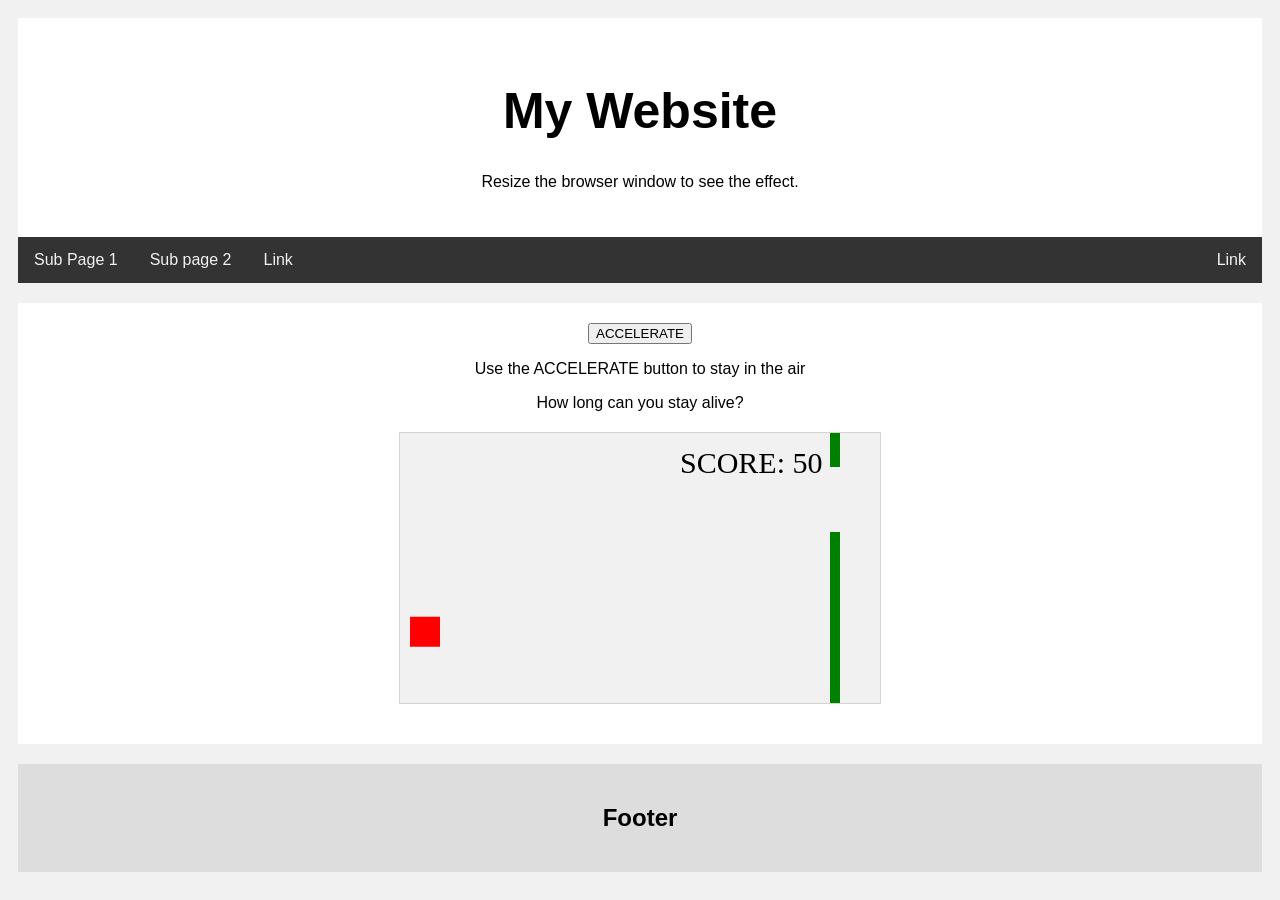
<file: index.html>
<!DOCTYPE html>
<html>
<head>

  <meta charset="UTF-8" />
  <meta name="viewport" content="width=device-width, initial-scale=1.0" />
  <title>Responsive Web Design Layout</title>
  
  <link rel="stylesheet" href="style.css">

<style>
* {
  box-sizing: border-box;
}

body {
  font-family: Arial;
  padding: 10px;
  background: #f1f1f1;
}


/* Header/Blog Title */
.header {
  padding: 30px;
  text-align: center;
  background: white;
}


.header h1 {
  font-size: 50px;
}

/* Style the top navigation bar */
.topnav {
  overflow: hidden;
  background-color: #333;
}

/* Style the topnav links */
.topnav a {
  float: left;
  display: block;
  color: #f2f2f2;
  text-align: center;
  padding: 14px 16px;
  text-decoration: none;
}

/* Change color on hover */
.topnav a:hover {
  background-color: #ddd;
  color: black;
}

/* Create two unequal columns that floats next to each other */
/* Left column */
.leftcolumn {   
  float: left;
  width: 100%;
}

/* Right column */
.rightcolumn {
  float: left;
  width: 0%;
  background-color: #f1f1f1;
  padding-left: 20px;
}

/* Fake image */
.fakeimg {
  background-color: #aaa;
  width: 100%;
  padding: 20px;
}

/* Add a card effect for articles */
.card {
  background-color: white;
  padding: 20px;
  margin-top: 20px;
}

/* Clear floats after the columns */
.row:after {
  content: "";
  display: table;
  clear: both;
}

/* Footer */
.footer {
  padding: 20px;
  text-align: center;
  background: #ddd;
  margin-top: 20px;
}

/* Responsive layout - when the screen is less than 800px wide, make the two columns stack on top of each other instead of next to each other */

@media screen and (max-width: 800px) {
  .leftcolumn, .rightcolumn {   
    width: 100%;
    padding: 0;
  }
}



/* Responsive layout - when the screen is less than 400px wide, make the navigation links stack on top of each other instead of next to each other */

@media screen and (max-width: 400px) {
  .topnav a {
    float: none;
    width: 100%;
  }
}
</style>
</head>

<body onload="startGame()">

<div class="header">
  <h1>My Website</h1>
  <p>Resize the browser window to see the effect.</p>
</div>


<div class="topnav">
  <a href="file:///C:/Users/ACLC/Desktop/JAVA%20TECH/SubPage1.html">Sub Page 1</a>
  <a href="file:///C:/Users/ACLC/Desktop/JAVA%20TECH/SubPage2.html">Sub page 2</a>
  <a href="#">Link</a>
  <a href="#" style="float:right">Link</a>
</div>


<div class="row">
  <div class="leftcolumn">
    <div class="card">
      <button onmousedown="accelerate(-0.2)" onmouseup="accelerate(0.05)">ACCELERATE</button>
      <p>Use the ACCELERATE button to stay in the air</p>
      <p>How long can you stay alive?</p>
      
      <script>

var myGamePiece;
var myObstacles = [];
var myScore;

function startGame() {
    myGamePiece = new component(30, 30, "red", 10, 120);
    myGamePiece.gravity = 0.05;
    myScore = new component("30px", "Consolas", "black", 280, 40, "text");
    myGameArea.start();
}

var myGameArea = {
    canvas : document.createElement("canvas"),
    start : function() {
        this.canvas.width = 480;
        this.canvas.height = 270;
        this.context = this.canvas.getContext("2d");
        document.querySelector(".card").appendChild(this.canvas);
        this.frameNo = 0;
        this.interval = setInterval(updateGameArea, 20);
        },
    clear : function() {
        this.context.clearRect(0, 0, this.canvas.width, this.canvas.height);
    }
}

function component(width, height, color, x, y, type) {
    this.type = type;
    this.score = 0;
    this.width = width;
    this.height = height;
    this.speedX = 0;
    this.speedY = 0;    
    this.x = x;
    this.y = y;
    this.gravity = 0;
    this.gravitySpeed = 0;
    this.update = function() {
        ctx = myGameArea.context;
        if (this.type == "text") {
            ctx.font = this.width + " " + this.height;
            ctx.fillStyle = color;
            ctx.fillText(this.text, this.x, this.y);
        } else {
            ctx.fillStyle = color;
            ctx.fillRect(this.x, this.y, this.width, this.height);
        }
    }
    this.newPos = function() {
        this.gravitySpeed += this.gravity;
        this.x += this.speedX;
        this.y += this.speedY + this.gravitySpeed;
        this.hitBottom();
    }
    this.hitBottom = function() {
        var rockbottom = myGameArea.canvas.height - this.height;
        if (this.y > rockbottom) {
            this.y = rockbottom;
            this.gravitySpeed = 0;
        }
    }
    this.crashWith = function(otherobj) {
        var myleft = this.x;
        var myright = this.x + (this.width);
        var mytop = this.y;
        var mybottom = this.y + (this.height);
        var otherleft = otherobj.x;
        var otherright = otherobj.x + (otherobj.width);
        var othertop = otherobj.y;
        var otherbottom = otherobj.y + (otherobj.height);
        var crash = true;
        if ((mybottom < othertop) || (mytop > otherbottom) || (myright < otherleft) || (myleft > otherright)) {
            crash = false;
        }
        return crash;
    }
}

function updateGameArea() {
    var x, height, gap, minHeight, maxHeight, minGap, maxGap;
    for (i = 0; i < myObstacles.length; i += 1) {
        if (myGamePiece.crashWith(myObstacles[i])) {
            return;
        } 
    }
    myGameArea.clear();
    myGameArea.frameNo += 1;
    if (myGameArea.frameNo == 1 || everyinterval(150)) {
        x = myGameArea.canvas.width;
        minHeight = 20;
        maxHeight = 200;
        height = Math.floor(Math.random()*(maxHeight-minHeight+1)+minHeight);
        minGap = 50;
        maxGap = 200;
        gap = Math.floor(Math.random()*(maxGap-minGap+1)+minGap);
        myObstacles.push(new component(10, height, "green", x, 0));
        myObstacles.push(new component(10, x - height - gap, "green", x, height + gap));
    }
    for (i = 0; i < myObstacles.length; i += 1) {
        myObstacles[i].x += -1;
        myObstacles[i].update();
    }
    myScore.text="SCORE: " + myGameArea.frameNo;
    myScore.update();
    myGamePiece.newPos();
    myGamePiece.update();
}

function everyinterval(n) {
    if ((myGameArea.frameNo / n) % 1 == 0) {return true;}
    return false;
}

function accelerate(n) {
    myGamePiece.gravity = n;
}
</script>


    </div>
    
  </div>
    
  </div>
</div>

<div class="footer">
  <h2>Footer</h2>
</div>

</body>
</html>
</file>
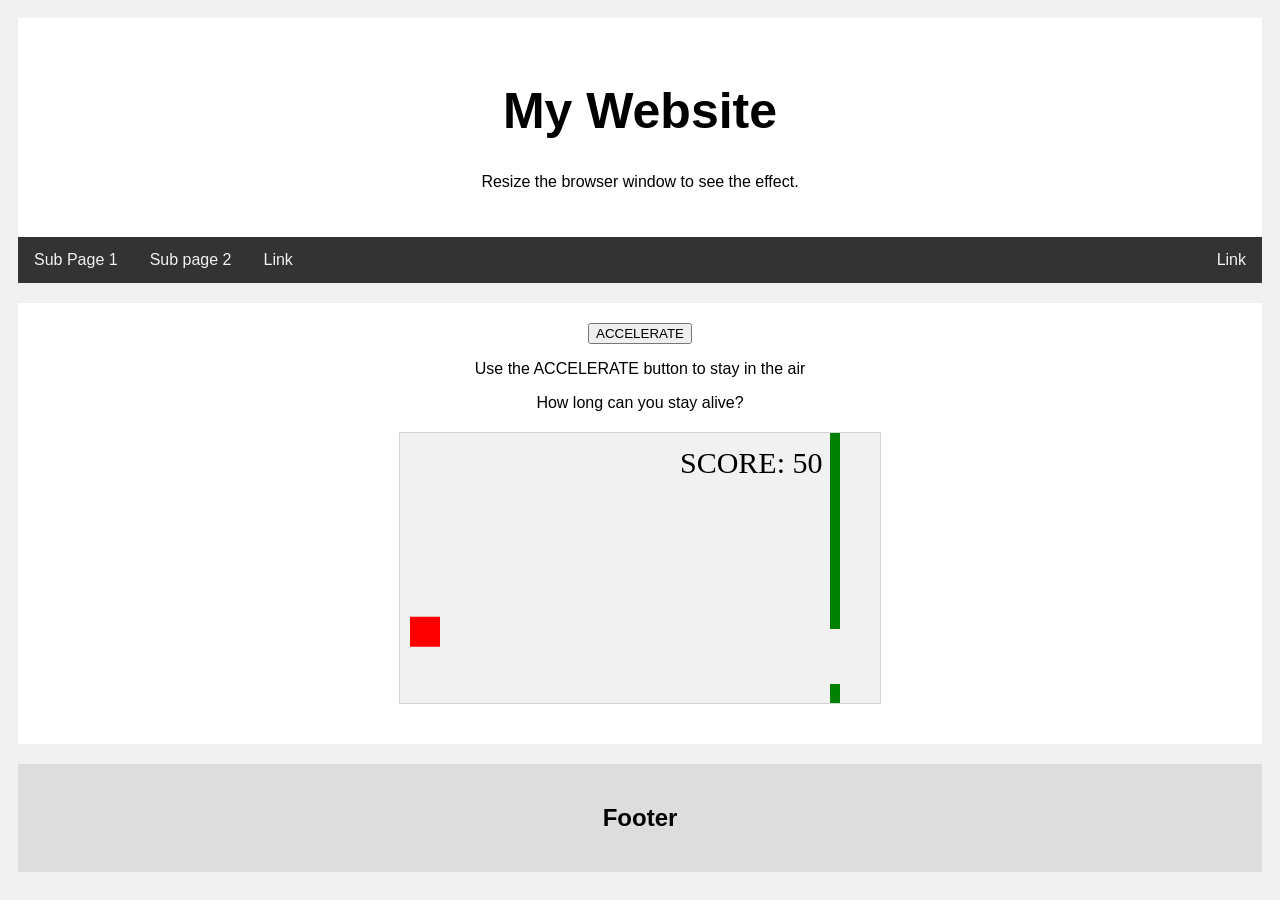
<file: Task3_Week 13_Flores.html>
<!DOCTYPE html>
<html>
<head>

  <meta charset="UTF-8" />
  <meta name="viewport" content="width=device-width, initial-scale=1.0" />
  <title>Responsive Web Design Layout</title>
  
  <link rel="stylesheet" href="Task3_W13CSS_Flores.css">

<style>
* {
  box-sizing: border-box;
}

body {
  font-family: Arial;
  padding: 10px;
  background: #f1f1f1;
}


/* Header/Blog Title */
.header {
  padding: 30px;
  text-align: center;
  background: white;
}


.header h1 {
  font-size: 50px;
}

/* Style the top navigation bar */
.topnav {
  overflow: hidden;
  background-color: #333;
}

/* Style the topnav links */
.topnav a {
  float: left;
  display: block;
  color: #f2f2f2;
  text-align: center;
  padding: 14px 16px;
  text-decoration: none;
}

/* Change color on hover */
.topnav a:hover {
  background-color: #ddd;
  color: black;
}

/* Create two unequal columns that floats next to each other */
/* Left column */
.leftcolumn {   
  float: left;
  width: 100%;
}

/* Right column */
.rightcolumn {
  float: left;
  width: 0%;
  background-color: #f1f1f1;
  padding-left: 20px;
}

/* Fake image */
.fakeimg {
  background-color: #aaa;
  width: 100%;
  padding: 20px;
}

/* Add a card effect for articles */
.card {
  background-color: white;
  padding: 20px;
  margin-top: 20px;
}

/* Clear floats after the columns */
.row:after {
  content: "";
  display: table;
  clear: both;
}

/* Footer */
.footer {
  padding: 20px;
  text-align: center;
  background: #ddd;
  margin-top: 20px;
}

/* Responsive layout - when the screen is less than 800px wide, make the two columns stack on top of each other instead of next to each other */

@media screen and (max-width: 800px) {
  .leftcolumn, .rightcolumn {   
    width: 100%;
    padding: 0;
  }
}



/* Responsive layout - when the screen is less than 400px wide, make the navigation links stack on top of each other instead of next to each other */

@media screen and (max-width: 400px) {
  .topnav a {
    float: none;
    width: 100%;
  }
}
</style>
</head>

<body onload="startGame()">

<div class="header">
  <h1>My Website</h1>
  <p>Resize the browser window to see the effect.</p>
</div>


<div class="topnav">
  <a href="file:///C:/Users/ACLC/Desktop/JAVA%20TECH/SubPage1.html">Sub Page 1</a>
  <a href="file:///C:/Users/ACLC/Desktop/JAVA%20TECH/SubPage2.html">Sub page 2</a>
  <a href="#">Link</a>
  <a href="#" style="float:right">Link</a>
</div>


<div class="row">
  <div class="leftcolumn">
    <div class="card">
      <button onmousedown="accelerate(-0.2)" onmouseup="accelerate(0.05)">ACCELERATE</button>
      <p>Use the ACCELERATE button to stay in the air</p>
      <p>How long can you stay alive?</p>
      
      <script>

var myGamePiece;
var myObstacles = [];
var myScore;

function startGame() {
    myGamePiece = new component(30, 30, "red", 10, 120);
    myGamePiece.gravity = 0.05;
    myScore = new component("30px", "Consolas", "black", 280, 40, "text");
    myGameArea.start();
}

var myGameArea = {
    canvas : document.createElement("canvas"),
    start : function() {
        this.canvas.width = 480;
        this.canvas.height = 270;
        this.context = this.canvas.getContext("2d");
        document.querySelector(".card").appendChild(this.canvas);
        this.frameNo = 0;
        this.interval = setInterval(updateGameArea, 20);
        },
    clear : function() {
        this.context.clearRect(0, 0, this.canvas.width, this.canvas.height);
    }
}

function component(width, height, color, x, y, type) {
    this.type = type;
    this.score = 0;
    this.width = width;
    this.height = height;
    this.speedX = 0;
    this.speedY = 0;    
    this.x = x;
    this.y = y;
    this.gravity = 0;
    this.gravitySpeed = 0;
    this.update = function() {
        ctx = myGameArea.context;
        if (this.type == "text") {
            ctx.font = this.width + " " + this.height;
            ctx.fillStyle = color;
            ctx.fillText(this.text, this.x, this.y);
        } else {
            ctx.fillStyle = color;
            ctx.fillRect(this.x, this.y, this.width, this.height);
        }
    }
    this.newPos = function() {
        this.gravitySpeed += this.gravity;
        this.x += this.speedX;
        this.y += this.speedY + this.gravitySpeed;
        this.hitBottom();
    }
    this.hitBottom = function() {
        var rockbottom = myGameArea.canvas.height - this.height;
        if (this.y > rockbottom) {
            this.y = rockbottom;
            this.gravitySpeed = 0;
        }
    }
    this.crashWith = function(otherobj) {
        var myleft = this.x;
        var myright = this.x + (this.width);
        var mytop = this.y;
        var mybottom = this.y + (this.height);
        var otherleft = otherobj.x;
        var otherright = otherobj.x + (otherobj.width);
        var othertop = otherobj.y;
        var otherbottom = otherobj.y + (otherobj.height);
        var crash = true;
        if ((mybottom < othertop) || (mytop > otherbottom) || (myright < otherleft) || (myleft > otherright)) {
            crash = false;
        }
        return crash;
    }
}

function updateGameArea() {
    var x, height, gap, minHeight, maxHeight, minGap, maxGap;
    for (i = 0; i < myObstacles.length; i += 1) {
        if (myGamePiece.crashWith(myObstacles[i])) {
            return;
        } 
    }
    myGameArea.clear();
    myGameArea.frameNo += 1;
    if (myGameArea.frameNo == 1 || everyinterval(150)) {
        x = myGameArea.canvas.width;
        minHeight = 20;
        maxHeight = 200;
        height = Math.floor(Math.random()*(maxHeight-minHeight+1)+minHeight);
        minGap = 50;
        maxGap = 200;
        gap = Math.floor(Math.random()*(maxGap-minGap+1)+minGap);
        myObstacles.push(new component(10, height, "green", x, 0));
        myObstacles.push(new component(10, x - height - gap, "green", x, height + gap));
    }
    for (i = 0; i < myObstacles.length; i += 1) {
        myObstacles[i].x += -1;
        myObstacles[i].update();
    }
    myScore.text="SCORE: " + myGameArea.frameNo;
    myScore.update();
    myGamePiece.newPos();
    myGamePiece.update();
}

function everyinterval(n) {
    if ((myGameArea.frameNo / n) % 1 == 0) {return true;}
    return false;
}

function accelerate(n) {
    myGamePiece.gravity = n;
}
</script>


    </div>
    
  </div>
    
  </div>
</div>

<div class="footer">
  <h2>Footer</h2>
</div>

</body>
</html>
</file>
<file: style.css>
canvas {
    border:1px solid #d3d3d3;
    background-color: #f1f1f1;
    text-align: center;
    display: block;
    margin: 20px auto;
}

.leftcolumn {
    text-align: center;
}
</file>
<file: Task3_W13CSS_Flores.css>
canvas {
    border:1px solid #d3d3d3;
    background-color: #f1f1f1;
    text-align: center;
    display: block;
    margin: 20px auto;
}

.leftcolumn {
    text-align: center;
}
</file>
